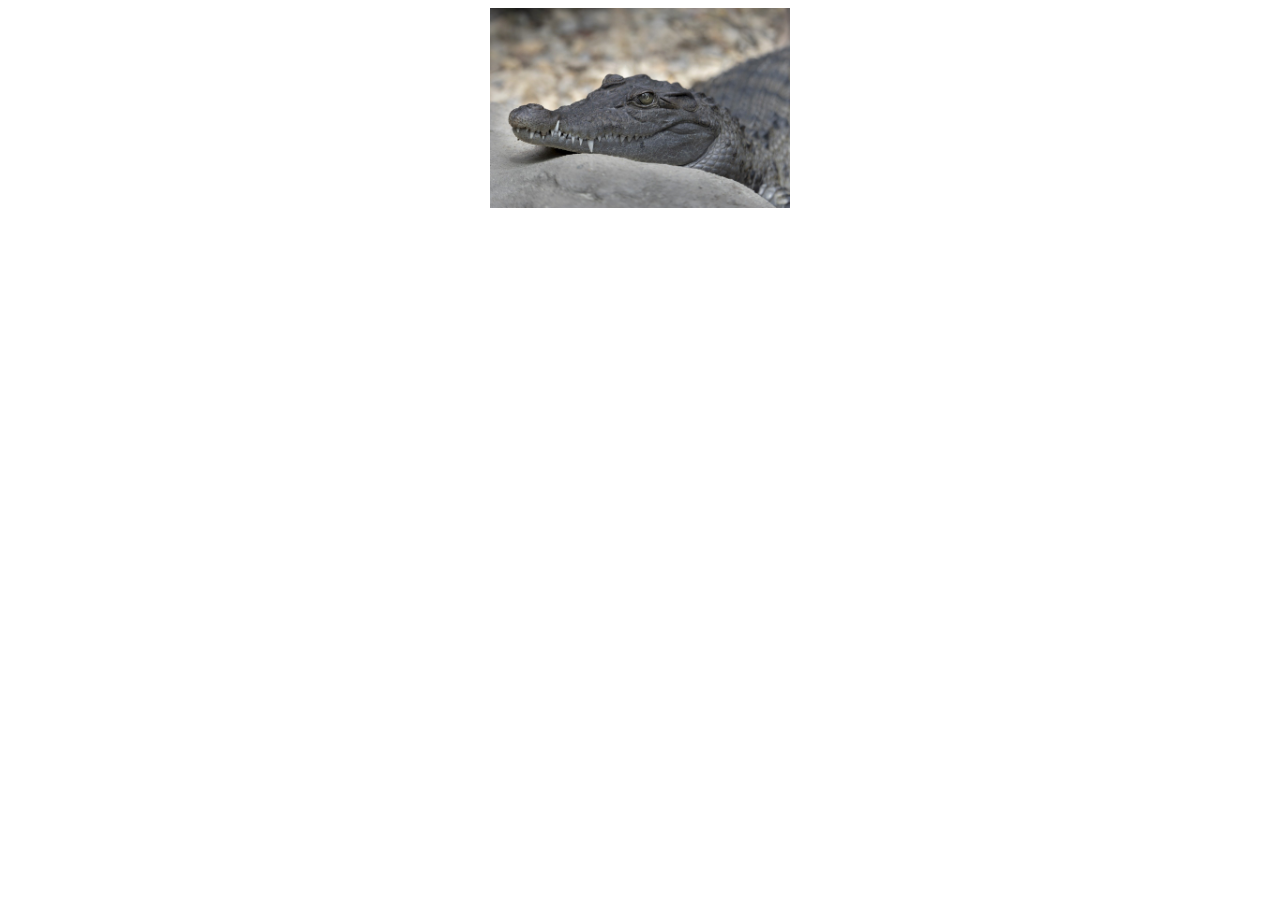
<file: index.html>
<!DOCTYPE html>
<html lang="en">
<head>
    <meta charset="UTF-8">
    <meta name="viewport" content="width=device-width, initial-scale=1.0">
    <link rel="stylesheet" href="css/Estilo.css">
    <title>Mi Primera Pagina</title>

</head>
<body>

    <div class="carusel">
       <img src="imagenes/01.jpg" alt="">
       <img src="imagenes/02.jpg" alt="">
       <img src="imagenes/03.jpg" alt="">
    </div>
</body>
</html>
</file>
<file: css/Estilo.css>
.carusel{
    display: flex;
    overflow: hidden;
    width: 300px;
    height: 200px;
    margin: auto;
}

img{
    width: 300px;
    height: 200px;
    animation: slider 3s infinite steps(3);

}

@keyframes slider{
    0%, 33.33%{
        transform: translateX(0);
    }
    33.34%, 66.66%{
        transform: translateX(-300px);
    }
    66.67%, 100%{
        transform: translateX(-600px);

    }
}
</file>
